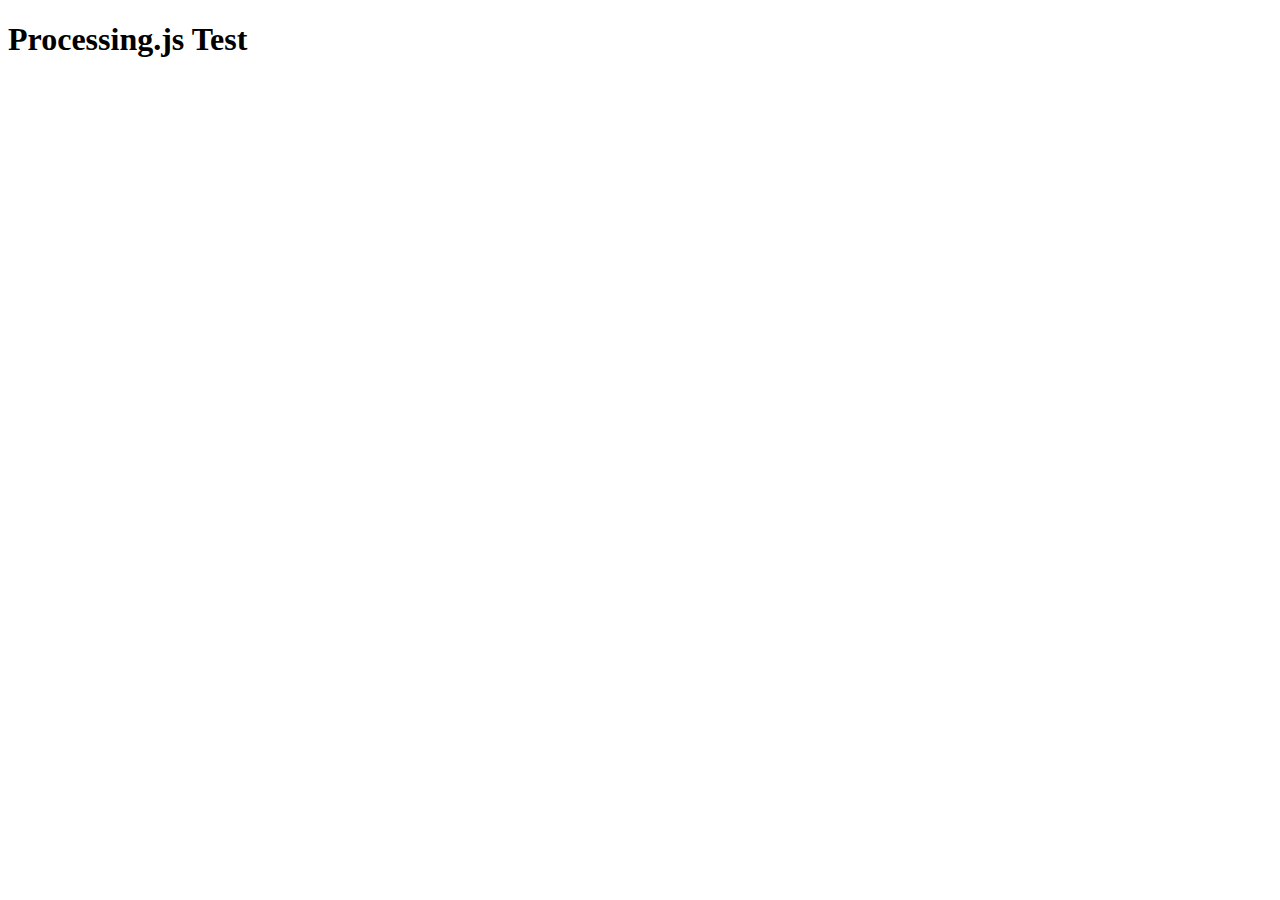
<file: lol.html>
<!DOCTYPE html>
<html>
<head>
    <title>Hello Web - Processing.js Test</title>
    <script src="processing-1.0.0.min.js"></script>
</head>
<body>
    <h1>Processing.js Test</h1>
    <canvas data-processing-sources="yep.pde"></canvas>
</body>
</html>
</file>
